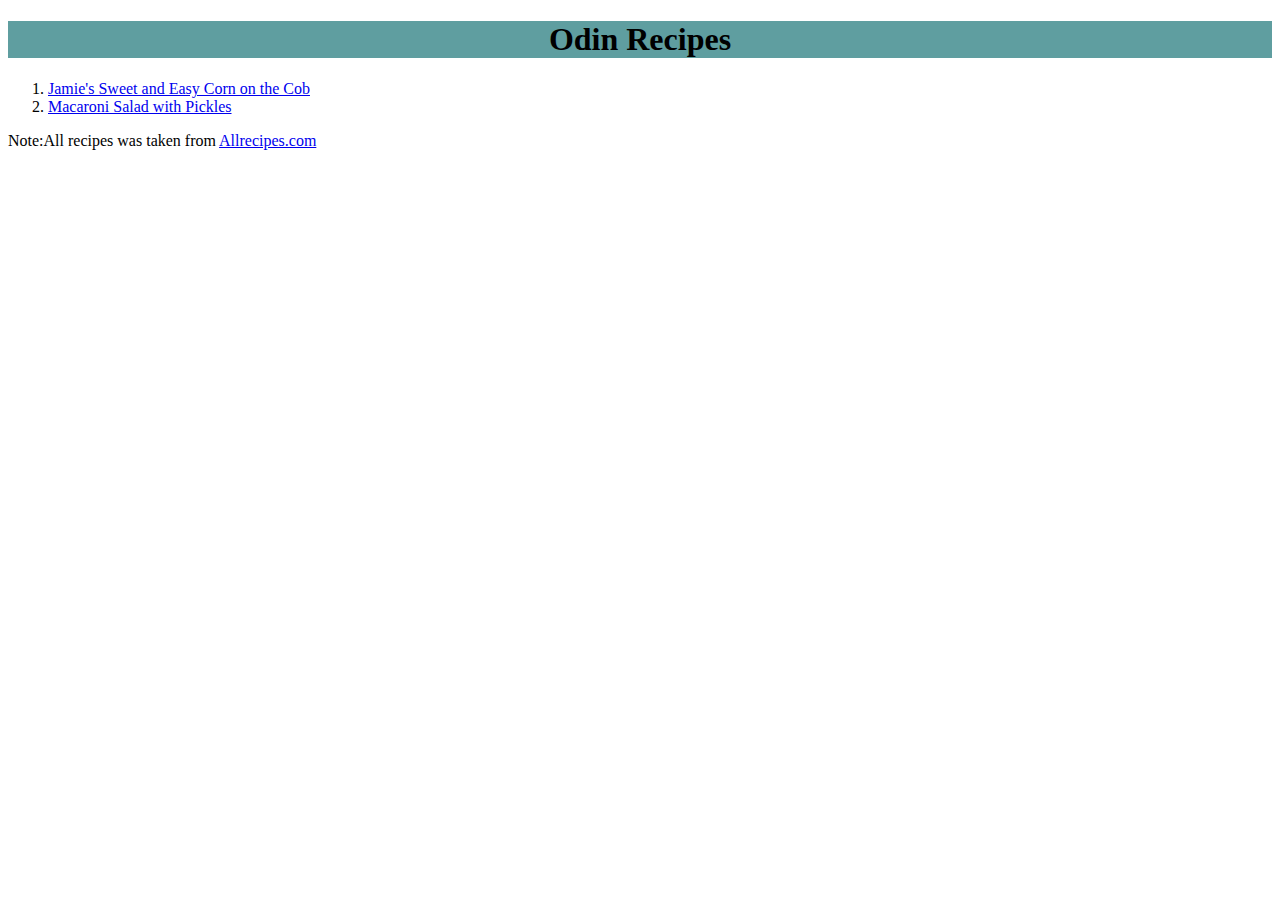
<file: index.html>
<!DOCTYPE html>
<html lang="en">
<head>
    <meta charset="UTF-8">
    <title>Odin Recipes</title>
    <link rel="stylesheet" href="styles/styles.css">
    <meta name="viewport" content="width=device-width, initial-scale=1.0">
</head>
<body>
    <h1 id="title">Odin Recipes</h1>
    <ol>
        <li><a href="recipes/corn-on-the-cob.html">Jamie's Sweet and Easy Corn on the Cob</a></li>
        <li><a href="recipes/macaroni-salad-with-pickles.html">Macaroni Salad with Pickles</a></li>
    </ol>
    <p>Note:All recipes was taken from <a href="https://www.allrecipes.com/" target="_blank">Allrecipes.com</a></p>
</body>
</html>
</file>
<file: styles/styles.css>
#title {
    color: black;
    background-color: cadetblue;
    text-align: center;
}

.link {
    font-size: x-large;
}

#Dashechka {
    color: pink;
    background-color: lightcoral;
    font-size: larger;
    text-align: center;
}
</file>
